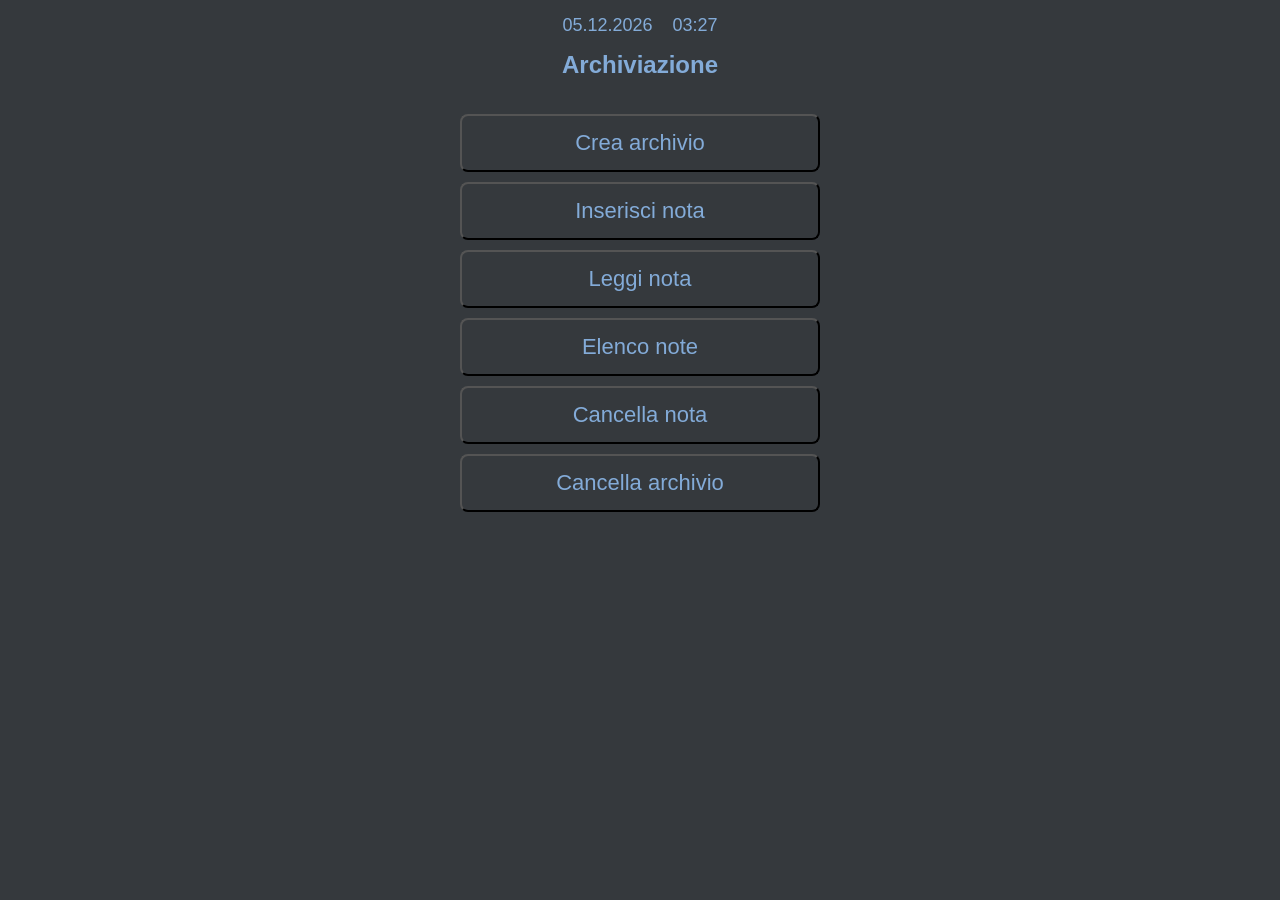
<file: index.html>
<!DOCTYPE html>
<html lang="en">
<head>
    <meta charset="UTF-8">
    <meta name="viewport" content="width=device-width, initial-scale=1.0">
    <title>Archiviazione</title>
     <script  src="dataora.js"></script>
    

    <link rel="icon" href="img/favicon.png"  type="image/png">
     
     <link rel="stylesheet" href="style-index.css"> <!-- Il file CSS --> 
    
  
  </head>
  <body>
         

      <div class="container">
      <div  id="datetime"> </div>  
     <h2>Archiviazione</h2>
    
      <div  id="pulsanti">
       <button onclick="creaarch()"  >Crea archivio</button> 

      <button onclick="insnota()"  >Inserisci nota</button>          
           
      <button  onclick="readnota()" >Leggi nota</button>
     
      <button  onclick="elencoNote()"  id="elenco">Elenco note</button>
       <button  onclick="cancellaNota()" >Cancella nota</button>
      <button  onclick="cancellaArchivio()"  id="cancella">Cancella archivio</button>


       

       </div>               
     <script> 
               caricodata();
          
              function creaarch(){
               location.href='creaarch.html';
               return
              }
                                          
               function insnota()
               {                      
               location.href='insnota.html';
               return
              }
 
              function readnota()
               {                      
               location.href='readnota.html';
               return
              }
               function elencoNote()
               {                      
               location.href='scroll.html';
               return
              }
              
               function cancellaNota(){
               location.href='cancnota.html';
               return
            
              }
            
              function cancellaArchivio(){
               location.href='cancarch.html';
               return
            
              }  
    </script>
        
    </body>
    </html>
</file>
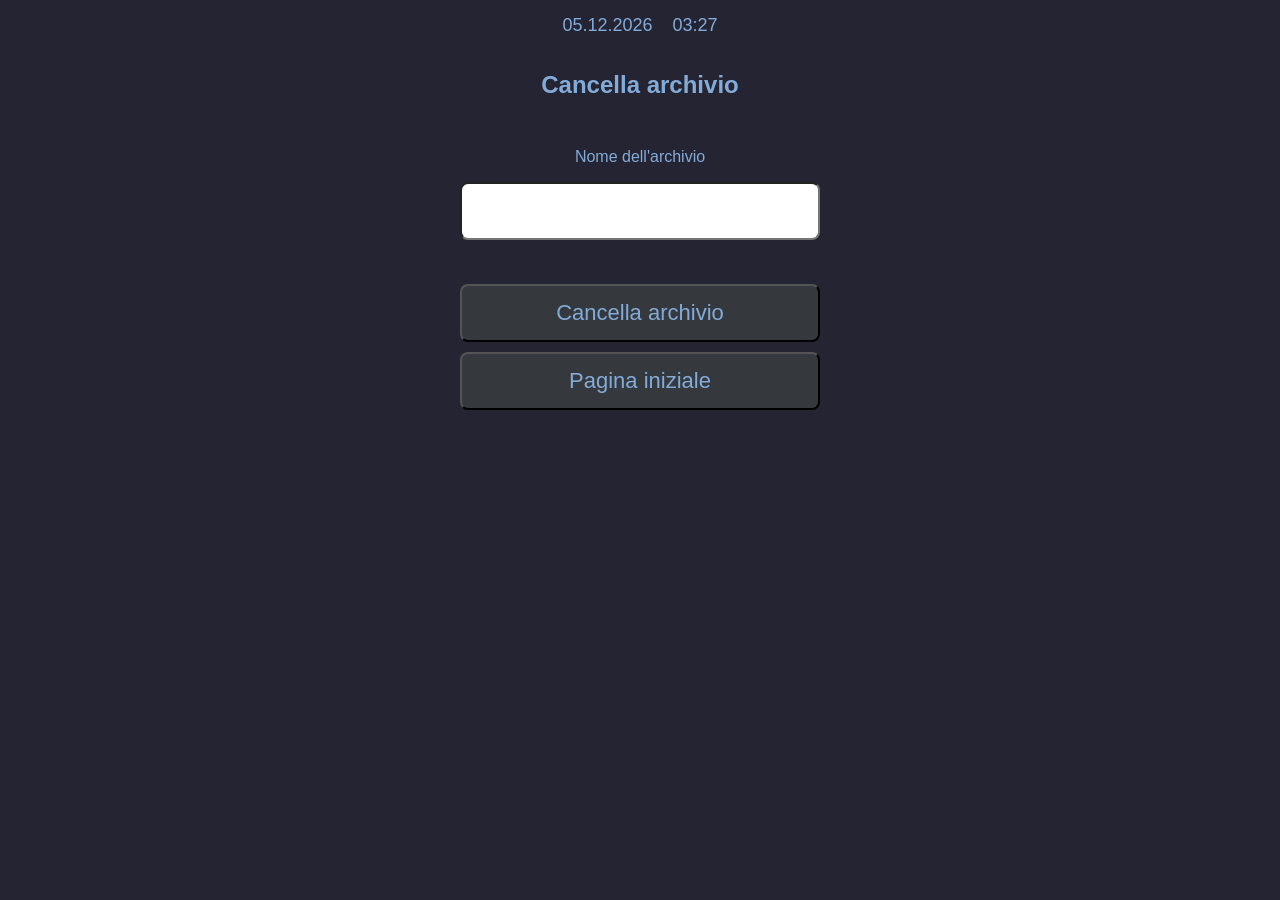
<file: cancarch.html>
<!DOCTYPE html>
<html lang="it">
<head>
    <meta charset="UTF-8">
    <meta name="viewport" content="width=device-width, initial-scale=1.0">
    <title>Cancella archivio</title>
     <link rel="icon" href="img/favicon.png"  type="image/png">
     <link rel="stylesheet" href="style-cancella.css"> <!-- Il file CSS --> 
      <script  src="dataora.js"></script>

   </head>
     <body>

       <div class="container">
        <div  id="datetime"> </div>   
       <h2>Cancella archivio</h2>
    
      
       <p id="nome">Nome dell'archivio</p>
       <input type="text" name="nome" id="arch" autocomplete="off">
       <div id="error"></div>
       
       <button onclick="cancella()" id="cancella" >Cancella archivio</button> 
       <button onclick="inizio()"  id="ritorna">Pagina iniziale</button>

      
      

       </div>               
        
    <script>

                caricodata();
                        
                function cancella()  { 
           


                const testoOriginale = document.getElementById('arch').value;
                 const archivio = testoOriginale.toLowerCase().replace(/ /g, "");
                                                                       
                // Risultato: "testo in maiuscolo"

                let  lunghezza = archivio.length; 
              
                 if (lunghezza < 5 || lunghezza > 10)  {
                  document .getElementById("error").innerText = "nome archivio errato o mancante"; 
                  return
                 } 
  
               // 1. Prima di cancellare il database, assicurati che tutte le connessioni siano chiuse.
               let req = indexedDB.deleteDatabase(archivio);

                req.onsuccess = function () {
                 document .getElementById("error").innerText = "database cancellato con successo"; 
              
                };

                 req.onerror = function () {
                console.error("Errore durante la cancellazione del database.");
             };

              req.onblocked = function () {
               console.warn("Operazione bloccata. Chiudi tutte le altre schede/finestre aperte dell'app.");
               };


            }

               function inizio(){
               location.href='index.html';
               return
              }
    </script>   
        
    </body> 
    </html>
</file>
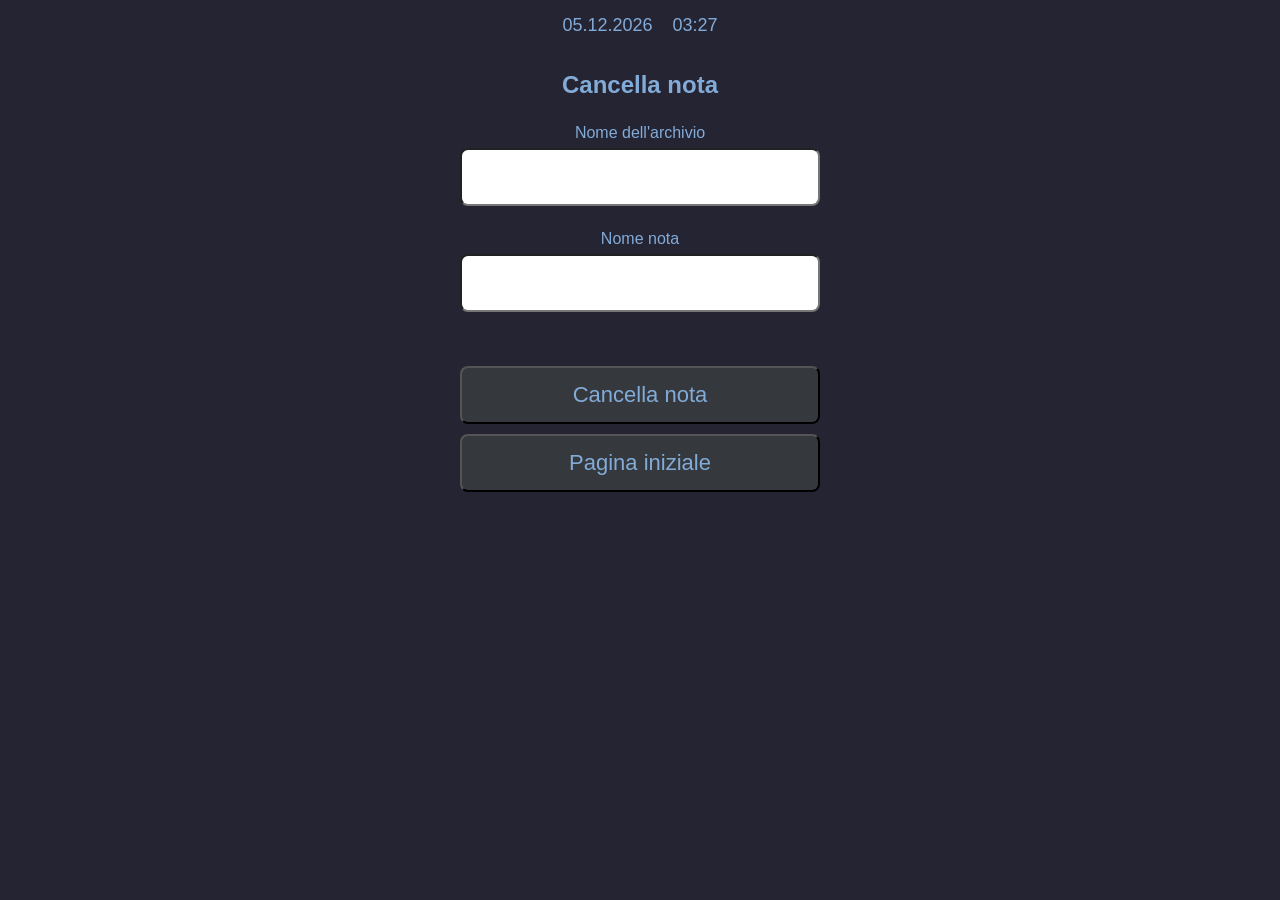
<file: cancnota.html>
<!DOCTYPE html>
<html lang="it">
<head>
    <meta charset="UTF-8">
    <meta name="viewport" content="width=device-width, initial-scale=1.0">
    <title>Cancella nota</title>
     <link rel="icon" href="img/favicon.png"  type="image/png">
     <link rel="stylesheet" href="style-cancnota.css"> <!-- Il file CSS --> 
      <script  src="dataora.js"></script>
   </head>
     <body>

       <div class="container">
        <div  id="datetime"> </div>  
       <h2>Cancella nota</h2>
    
      
       <p id="nome">Nome dell'archivio</p>
       <input type="text" name="nome" id="arch" autocomplete="on">
       <div id="error"></div>
       <p id="nomeNota">Nome nota</p>
       <input type="text" name="nome" id="nota" autocomplete="off">
       <div id="errorNota"></div>
       <button onclick="cancella()" id="cancella" >Cancella nota</button> 
       <button onclick="inizio()"  id="ritorna">Pagina iniziale</button>

      
  
       </div>               
        
    <script>
                 caricodata();
              
                function cancella()  { 
           


                const testoOriginale = document.getElementById('arch').value;
                 const archivio = testoOriginale.toLowerCase().replace(/ /g, "");
                                                                       
                // Risultato: "testo in maiuscolo"

                let  lunghezza = archivio.length; 
              
                 if (lunghezza < 5 || lunghezza > 10)  {
                  document .getElementById("error").innerText = "nome archivio errato o mancante"; 
                  return
                 } 
           
                 const notaOriginale = document.getElementById('nota').value;
                 let  nota  = notaOriginale.toLowerCase().replace(/ /g, "");
                                                                    
                 lunghezza = nota.length;
                 if(lunghezza  < 5 ){
                document .getElementById("errorNota").innerText = " nota errata o mancante";  
                return
                }
                                               
                  // 1. Apri la connessione al database
                const request = indexedDB.open(archivio, 1);
 
                 request.onupgradeneeded = (event) => {
                  document .getElementById("error").innerText = "nome archivio errato o mancante";  
                   return 

                    }
                 request.onsuccess = function(event) {
                  const db = event.target.result;

                  // 2. Avvia una transazione in modalità scrittura ('readwrite')
                 const transaction = db.transaction(["note"], "readwrite");
    
                 // 3. Accedi all'Object Store
                const objectStore = transaction.objectStore("note");

                   // 4. Esegui la cancellazione indicando la chiave primaria del record
                
                 const deleteRequest = objectStore.delete(nota);

                     // 5. Gestisci il successo o l'errore
                      deleteRequest.onsuccess = function(event) {
                    document .getElementById("errorNota").innerText = " nota cancellata";       
                      return
                       };

                    deleteRequest.onerror = function(event) {
  document .getElementById("errorNota").innerText =("Errore cancellazione:", event.target.error);
     return
           };
          };

              
       }

               function inizio(){
               location.href='index.html';
               return
              }
    </script>   
        
    </body> 
    </html>
</file>
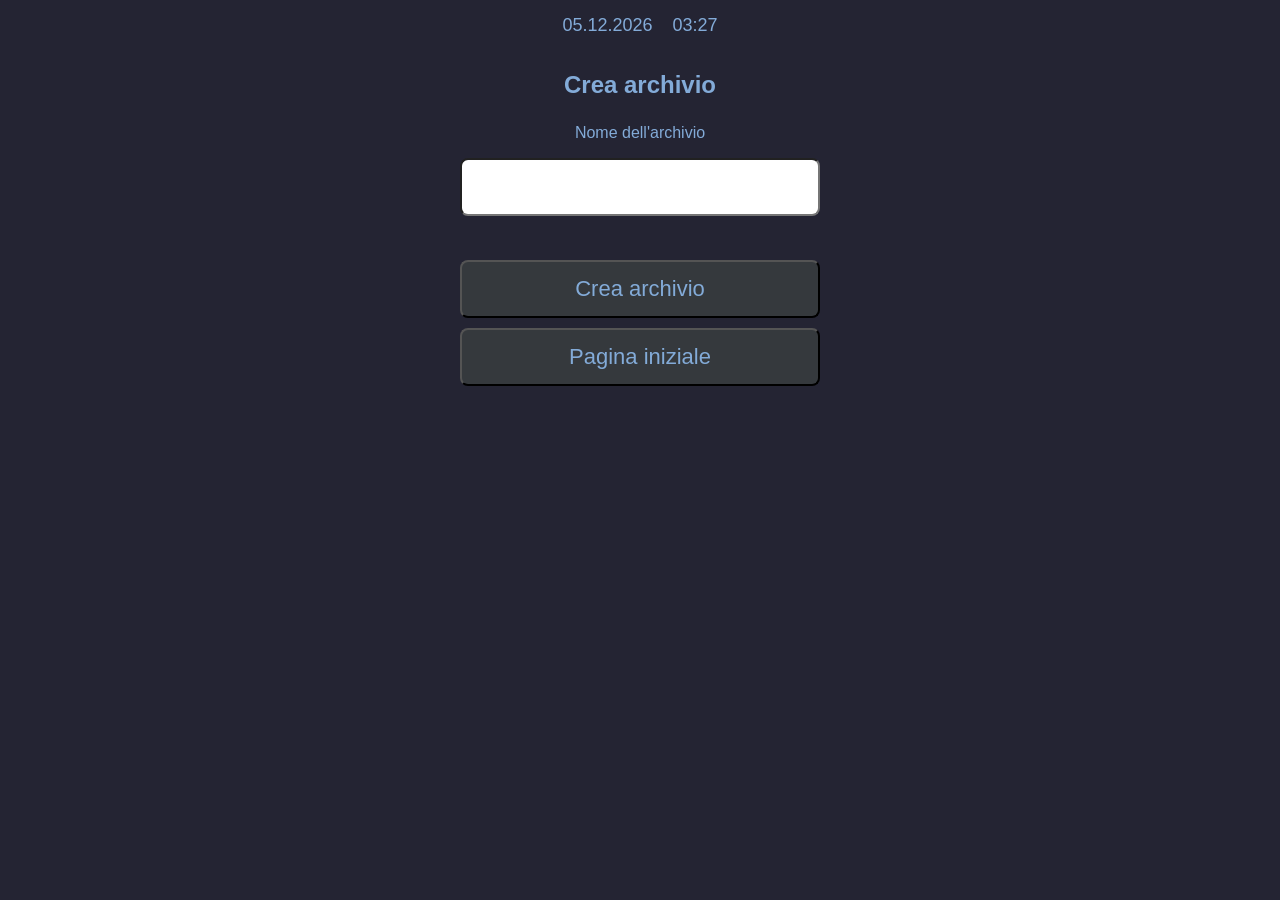
<file: creaarch.html>
<!DOCTYPE html>
<html lang="it">
<head>
    <meta charset="UTF-8">
    <meta name="viewport" content="width=device-width, initial-scale=1.0">
    <title>Crea archivio</title>
     <link rel="icon" href="img/favicon.png"  type="image/png">
     <link rel="stylesheet" href="style-creaarch.css"> <!-- Il file CSS --> 
      <script  src="dataora.js"></script>
   </head>
     <body>

       <div class="container">
         <div  id="datetime"> </div>   
       <h2>Crea archivio</h2>
    
      
       <p id="nome">Nome dell'archivio</p>
       <input type="text" name="nome" id="arch" autocomplete="off">
       <div id="error"></div>
       
       <button onclick="creaarch()" id="crea" >Crea archivio</button> 
       <button onclick="inizio()"  id="ritorna">Pagina iniziale</button>

      
      

       </div>               
        
    <script>
               caricodata();
               
                function creaarch()  { 
           

                const testoOriginale = document.getElementById('arch').value;
                 const archivio = testoOriginale.toLowerCase().replace(/ /g, "");
                                                                       
                // Risultato: "testo in maiuscolo"

                let  lunghezza = archivio.length; 
              
                 if (lunghezza < 5 || lunghezza > 10)  {
                  document .getElementById("error").innerText = "nome archivio errato o mancante"; 
                  return
                 } 
  
                 //      se archivioo non esiste lo creo 
                  document .getElementById("error").innerText = ""; 

               let db;
               let request = indexedDB.open(archivio, 1);
               let appenaCreato = false; // Flag di controllo

                request.onupgradeneeded = (event) => {
                db = event.target.result;
                if (!db.objectStoreNames.contains("note")) {
                 db.createObjectStore("note", { keyPath: "id", autoIncrement: true });
                 appenaCreato = true; // Segnala che è una nuova creazione
              }
              };

              request.onsuccess = function(event) {
                db = event.target.result;
  
                // Controlla il flag per decidere quale messaggio mostrare
             if (appenaCreato) {
              document.getElementById("error").innerText = "archivio creato con successo";
             } else {
              document.getElementById("error").innerText = "archivio esistente";
               }
             };

            }

               function inizio(){
               location.href='index.html';
               return
              }
    </script>   
        
    </body> 
    </html>
</file>
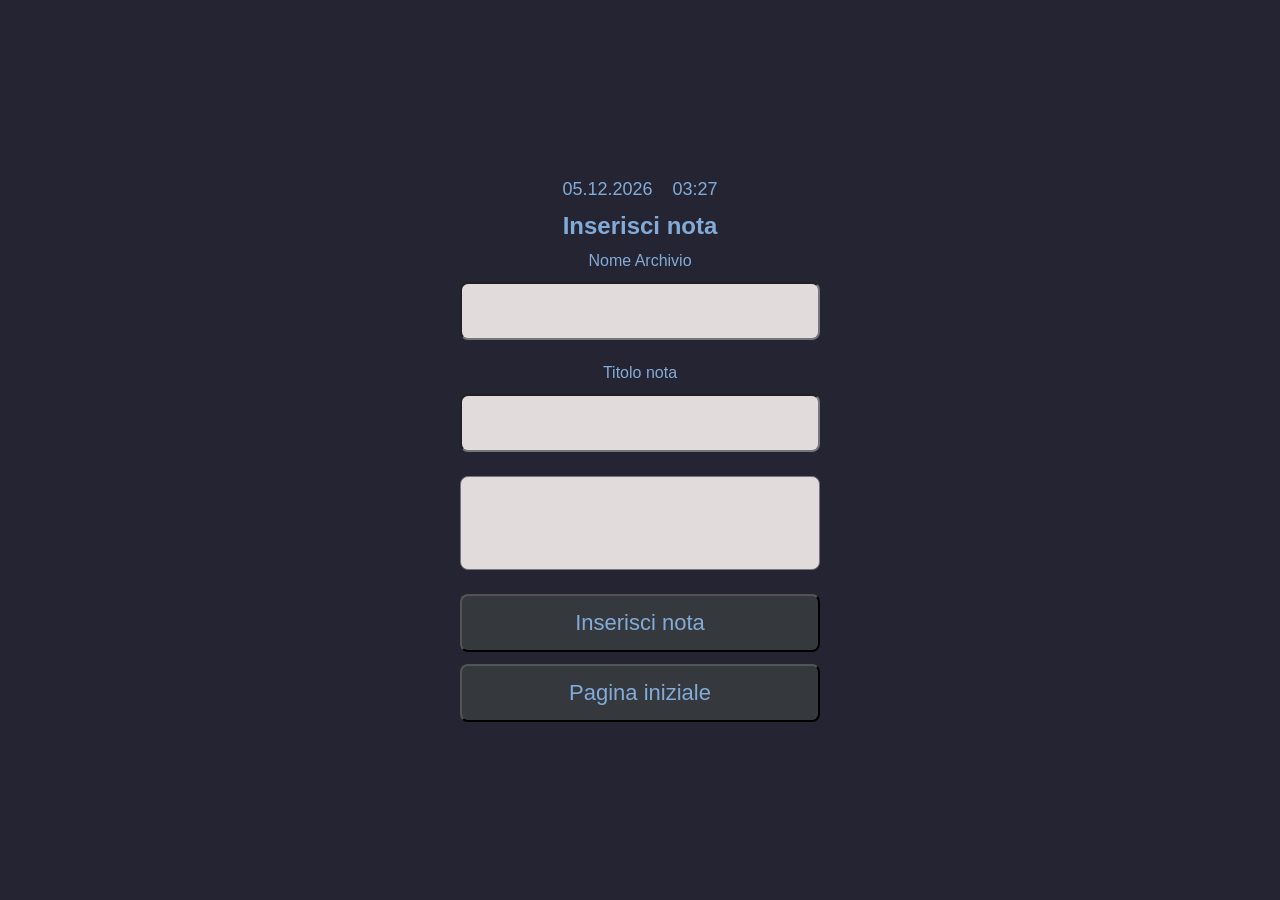
<file: insnota.html>
<!DOCTYPE html>
<html lang="it">
<head>
    <meta charset="UTF-8">
    <meta name="viewport" content="width=device-width, initial-scale=1.0">
    <title>Inserisce nota</title>
     <link rel="icon" href="img/favicon.png"  type="image/png">
     <link rel="stylesheet" href="style-insnota.css"> 
      <script  src="dataora.js"></script>

</head>
 <body>

     <div class="container">
      <div  id="datetime"> </div>  
     <h2>Inserisci nota</h2>
        <div  id="tit"   >Nome Archivio</div>
     <input type="text"   id="archivio"  required  autocomplete="on" >     
      <div  id="errorarch"   ></div>
      <div  id="tit"   >Titolo nota</div>
     <input type="text"   id="titolo"  required  autocomplete="off">     
      <div  id="errortitolo"   ></div>
     <textarea  name="message" id="message" rows="4"  cols="30"  required></textarea>
     <div  id="errormessage"   ></div>
      <button onclick= "cripta()" 
      type="button" >Inserisci nota</button>
      <button onclick="inizio()"  id="ritorna">Pagina iniziale</button>

    
     
     
     
    
      </div>
           
    <script>

           let stringaAscii = "";
           let stringaConverti ;
          
           let stringa2;
           let conta = 0;
            let testoMessage ="";
            let lunghezza = 0;
            let converti =0;
            let ascii = "";          
            let pari=0;
            let lettera = "";            
            let data ;     
            let dati;
        
        
                       
                 caricodata();

                  let randomNumber= Math.floor(Math.random() * 30) + 1;
                  randomNumber = randomNumber + 10;                                                                 
                               
             do{	 
               	stringaAscii +=  String.fromCharCode(conta);                   
                 conta++;                 	
              	}while ( conta < 255); 
                  
                 function cripta() { 

                 const testoOriginale = document.getElementById('archivio').value;
                 const archivio = testoOriginale.toLowerCase().replace(/ /g, "");
 
                   lunghezza = archivio.length;                            
                 if (lunghezza  < 5){
                 document .getElementById("errorarch").innerText = "Nome archivio mancante o errato "; 
                 return                                   
                 } 
                  document .getElementById("errorarch").innerText = "";  
                 const titoloOriginale = document.getElementById('titolo').value;
                 const titolo = titoloOriginale.toLowerCase().replace(/ /g, "");

                 lunghezza = titolo.length;                            
                 if (lunghezza  < 5){
                 document .getElementById("errortitolo").innerText = "Titolo mancante "; 
                 return                                   
                 } 
                 document .getElementById("errortitolo").innerText = ""; 
                testoMessage = document.getElementById('message').value;   
                           
                 stringaConverti =""; 
                 numero = randomNumber;
                 lunghezza = testoMessage.length; 
   
                 if (lunghezza < 10 ){
                  document .getElementById("errormessage").innerText = "messaggio mancante"; 
                  return
                 } 
             
                 document .getElementById("errormessage").innerText = ""; 
                 
               for (conta=0; conta <lunghezza; conta ++)
	               {		
                 lettera = testoMessage[conta] ;  	     		 
                 converti = lettera.charCodeAt(0);
                
	  	           pari = conta;	  	  	  	  

                if (pari %2 == 0) {  
                converti=converti -numero;
               
                }
                else{     
                converti = converti +numero; 
                
               }
               numero = numero  -1;
             	
		           stringaConverti+= String.fromCharCode(converti) ;          

              }     
                document.getElementById('message').value = stringaConverti;               
                stringa2 = stringaConverti; 

                 // 1.  apro database'
   
                 let db;
                const request = indexedDB.open(archivio, 1);

                    request.onupgradeneeded = (event) => {
                    document .getElementById("errorarch").innerText = "nome archivio errato o mancante";  
                    return 

                    }
                 request.onsuccess = function(event) {
                 db = event.target.result;
  
                  // 2. Creare la transazione 'readwrite'
                   const transaction = db.transaction(["note"], "readwrite");
                   const store = transaction.objectStore("note");

                    
                   
                    dati= {  id : titolo, numero: randomNumber, messaggio: stringa2 }; 
                     store.put(dati);  
                request.onerror = function(event) {
                        // Questo alert ti mostrerà il motivo esatto del fallimento sul telefono
             
              document.getElementById("message").innerText = "Errore : " + event.target.error.name + " - " + event.target.error.message;
                 return
               };
                
                
                   document.getElementById('message').value = "nota inserita con successo"; 
                   return              
                 };               
   
        };

                    function inizio(){
               location.href='index.html';
               return
              }

        
        
  
    </script>
              
  </body>
  </html>
</file>
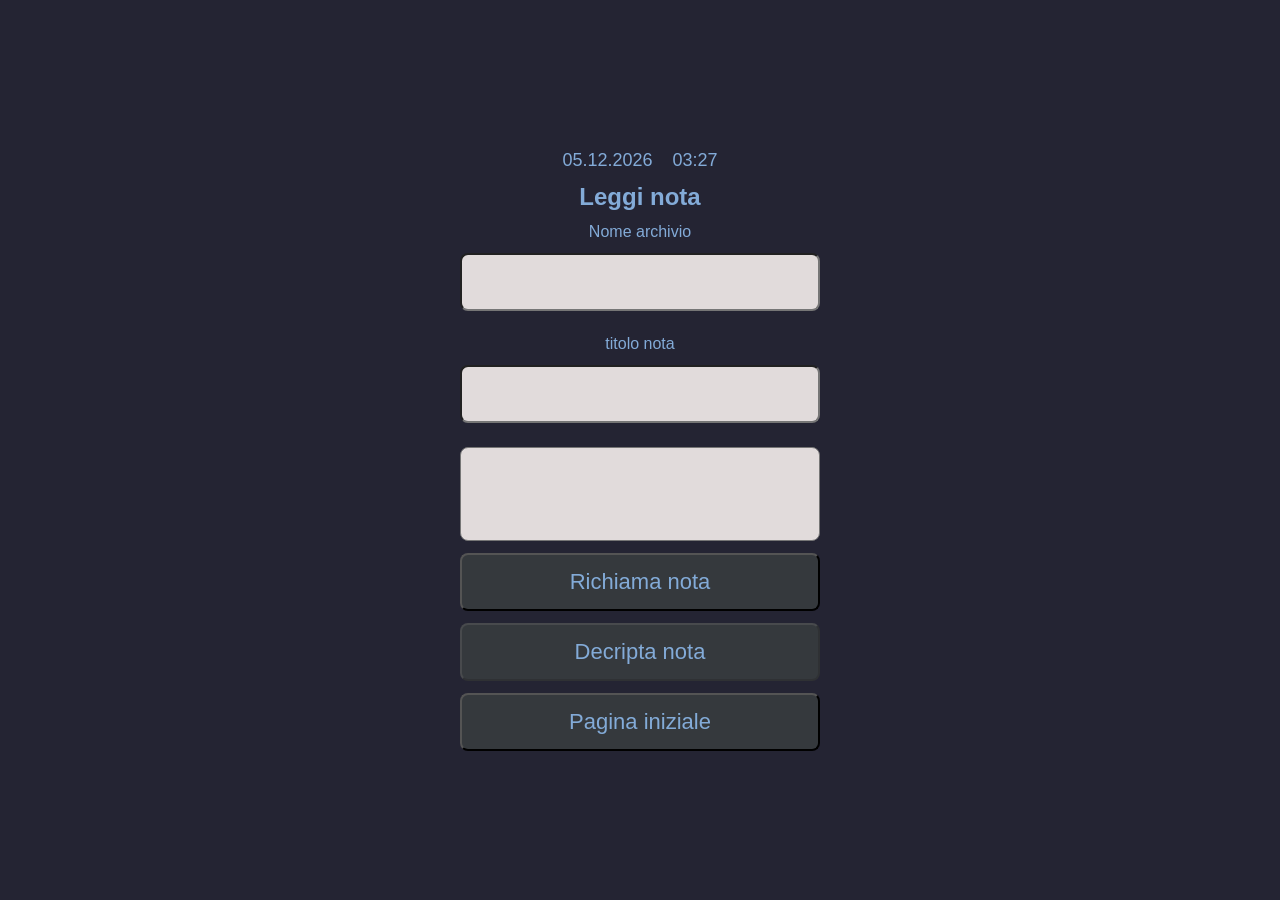
<file: readnota.html>
<!DOCTYPE html>
<html lang="en">
<head>
    <meta charset="UTF-8">
    <meta name="viewport" content="width=device-width, initial-scale=1.0">
    <title>Leggi msg</title>
     <link rel="icon" href="img/favicon.png"  type="image/png">
     <link rel="stylesheet" href="style-readnota.css"> <!-- Il file CSS --> 
      <script  src="dataora.js"></script>

  </head>
  <body>
        

    <div class="container">
      <div  id="datetime"> </div>  
     <h2>Leggi nota</h2>

       <p id="nome"   >Nome archivio</p> 
      <input type="text" name="archivio" id="archivio"  autocomplete="on">     
      <div  id="errorarch"  ></div>         
       <p id="tit"   >titolo nota</p> 
      <input type="text" name="titolo" id="titolo" autocomplete="off"  >           
      <div  id="errortitolo"  ></div>          
      
      <textarea  name="message" id="message" rows="4"  cols="30" ></textarea>             

      <button onclick="verifica()" 
            type="button" id="verifica" >Richiama nota</button>

       <button onclick="decripta()" disabled = "disabled"; 
            type="button" id="abilita" >Decripta nota</button>
        <button onclick="inizio()"  id="ritorna">Pagina iniziale</button>    
      
    
   </div>  

    <script>


        let numero ;        
        let conta;
        let msg;
        let lunghezza;
        let lettera;
        let converti;
        let pari;     
        let stringaConverti;
        let numeroRandom;
        let db;
        let archivio;


             caricodata();
             
             function verifica(){

               const testoOriginale = document.getElementById('archivio').value;
                 const archivio = testoOriginale.toLowerCase().replace(/ /g, "");
                                                                       
                // Risultato: "testo in maiuscolo"
                
 

              lunghezza = archivio.length;
              if(lunghezza  < 5 ){
                 
               document .getElementById("errorarch").innerText = "nome archivio mancante o errato "; 
               return                                   
                 } 
               document .getElementById("errorarch").innerText = ""; 


               const titoloOriginale = document.getElementById('titolo').value;
              let  nota  = titoloOriginale.toLowerCase().replace(/ /g, "");
                                                                    
               lunghezza = nota.length;
              if(lunghezza  < 5 ){
               document .getElementById("errortitolo").innerText = "titolo nota errato o mancante";  
               return
              }

            // 1. Apri il database
              const request = indexedDB.open(archivio, 1);

              request.onsuccess = function(event) {
               const db = event.target.result;

             // 2. Apri una transazione in lettura
               const transaction = db.transaction(["note"], "readonly");

             // 3. Accedi allo store
               const Store = transaction.objectStore("note");

             // 4. Leggi il record con una specifica chiave (es. 123)
              const getRequest = Store.get(nota);

              // 5. Gestisci il successo della lettura
               getRequest.onsuccess = function(e) {
              const record = e.target.result;
             
             if (record) {
               numeroRandom = record.numero;
               msg = record.messaggio;
              
               document.getElementById('message').value = (msg) ; 
                document.getElementById('abilita').disabled = false; 
     
            } else {
                document .getElementById("error").innerText = "titolo nota mancante o errato";
               
    }
  };
 
};
                
         
            }
    
                
                                                                   
              function decripta(){
                                                        
                let  stringaConverti = "";
                let  numero = numeroRandom;
                
                 let lunghezza = msg.length;  

                 for ( let conta=0; conta <lunghezza; conta ++)
	               {		
                 let   lettera = msg[conta] ;  	     		 
                 let  converti = lettera.charCodeAt(0);
                  
	  	         let   pari = conta;	  	  	  	  

                 if (pari %2 == 0) {  
                  converti=converti + numero;
               
                }
                 else{     
                 converti = converti - numero; 
                
               }

                 numero = numero  -1;
            	
		         stringaConverti+=String.fromCharCode(converti) ;                             
         
          } 
              
                 document.getElementById("message").value = stringaConverti;
                 
                
      }    
             
                 function inizio(){
               location.href='index.html';
               return
              }

                
        
    </script>
     
        
 </body>
 </html>
</file>
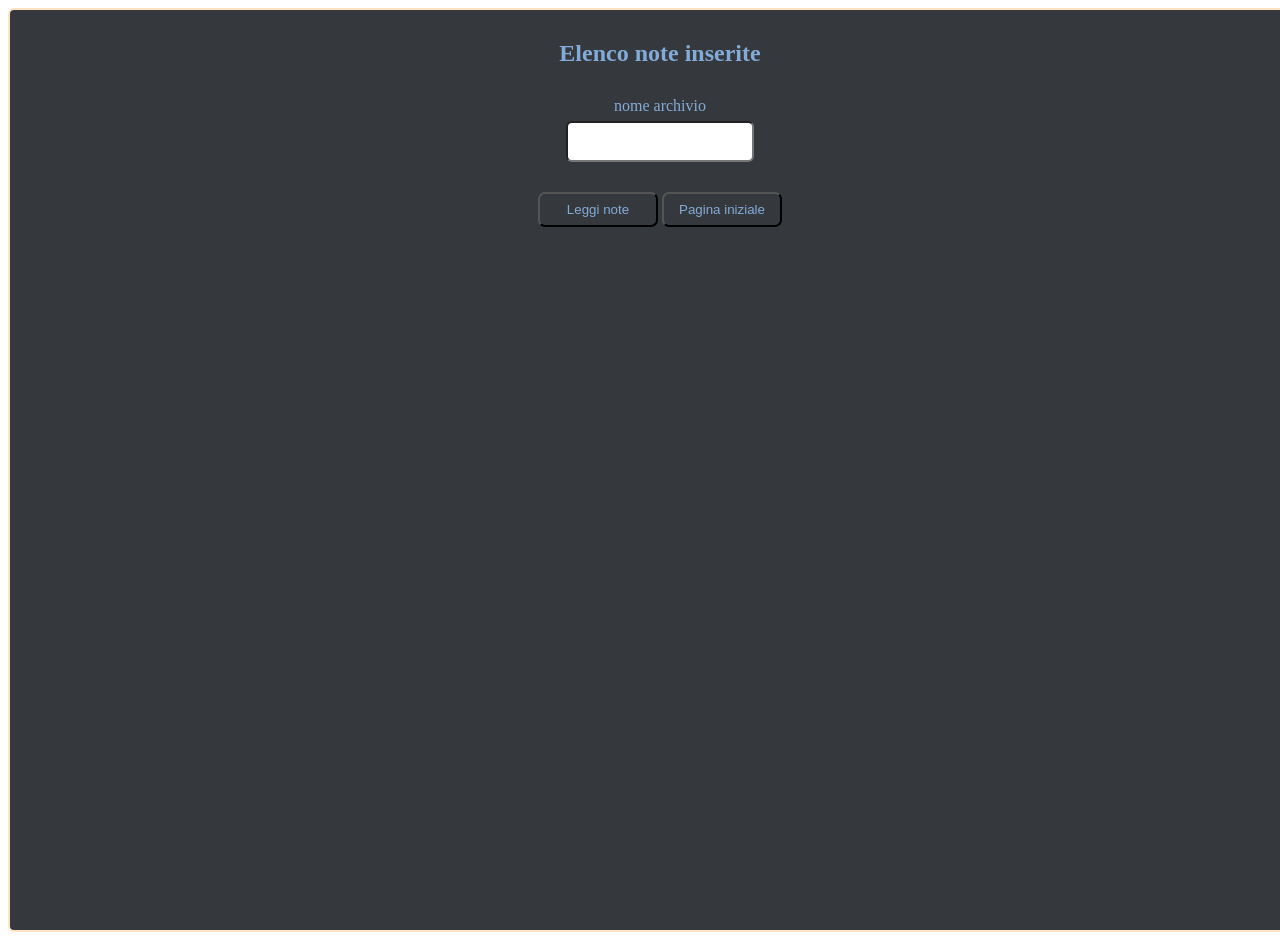
<file: scroll.html>
<!DOCTYPE html>
<html lang="en">
    <head>
        <meta charset="UTF-8">
        <meta name="viewport"  content="width=device-width,
        initial-scale=1.0"> 
        <title>htlm scroll</title>
     </head>
     <style>
        #contenitore{
        height: 100vh;
         width: 100vw;
        border-radius: 6px;
        background-color:#35393d;       
        overflow-y: auto;   /* Scroll verticale automatico se  eccede */
        border: 2px solid bisque; /* Bordo per evidenziare l'area */
        padding: 10px;
        text-align: center;
        color: #83abd8; 
    }

    h2{
     color: #83abd8;  
    }
    #nome{
      transform: translateY(10px);
      color: #83abd8; 
    }


    input{
      width: 180px;
      height: 35px;
      border-radius: 6px;
      cursor: pointer;
    }
    #error{
      color: red;
    }

    button{
      width: 120px;
      height: 35px;
      border-radius: 7px;
      cursor: pointer;
      margin-top: 30px;
      background-color:#35393d; 
      color: #83abd8;
}
    
     </style>
     <body>
         

    <div id="contenitore">
     <h2>Elenco note inserite</h2>
     <p id="nome">nome archivio</p> 
     
     <input type="text" id="arch" autocomplete="off">
     <div  id="error"   ></div>

     <button onclick="leggichiavi()">Leggi note</button>
     <button onclick="inizio()"  id="ritorna">Pagina iniziale</button>


        </div>
      <script>

         function leggichiavi(){
           const testoOriginale = document.getElementById('arch').value;
                 const archivio = testoOriginale.toLowerCase().replace(/ /g, "");
 
                   lunghezza = archivio.length;                            
                 if (lunghezza  < 5){
                 document .getElementById("error").innerText = "Nome archivio mancante o errato "; 
                 return                                   
                 } 

                  document .getElementById("error").innerText= "" ; 
           
               const request = indexedDB.open(archivio, 1);

               request.onsuccess = function(event) {
                const db = event.target.result;
  
                // 2. Creare la transazione 'readwrite'
                const transaction = db.transaction(["note"], "readwrite");
               const store = transaction.objectStore("note"); 
            // 1. Apre il cursore per tutti i record
               const request = store.openCursor();

                 request.onsuccess = (event) => {
               const cursor = event.target.result;
  
      
              // 2. Se il cursore ha un valore, prosegui
            if (cursor) {

                        // Seleziona il contenitore
            let container = document.getElementById('contenitore');
   
        
             // Crea un nuovo elemento p
             let nuovoElemento = document.createElement('p');
              nuovoElemento.textContent = cursor.key;
               

             // Aggiunge il nuovo elemento alla fine
             container.appendChild(nuovoElemento);
        
             // Scorre automaticamente verso il basso
               container.scrollTop = container.scrollHeight;
          
    
           // 3. Passa al record successivo
           cursor.continue();
              } else {
                // Aggiunge fine elenco
               let container = document.getElementById('contenitore'); 
               let nuovoElemento = document.createElement('p');
              nuovoElemento.textContent = "fine elenco note";
               

             // Aggiunge il nuovo elemento alla fine
             container.appendChild(nuovoElemento);  
           
              
             document .getElementById("arch").value = ""; 

      return
            }
        }; 
      }           
  }              
                  function inizio(){
               location.href='index.html';
               return
              }   
    
      </script>
     </body>
     </html>
</file>
<file: style-index.css>
/* ==========================================================================
   1. RESET GLOBALE E CONTENITORE PRINCIPALE (A TUTTO SCHERMO)
   ========================================================================== */
html, body {
  margin: 0;
  padding: 0;
  width: 100%;
  height: 100%;
  overflow: hidden; /* Blocca lo scroll per un effetto App nativa */
  font-family: sans-serif;
}

.container {
  display: flex !important;
  flex-direction: column !important;
  justify-content: flex-start;       /* Allinea dall'alto in modo ordinato */
  align-items: center;
  height: 100vh;
  width: 100vw;
  padding: 15px;
  box-sizing: border-box;
  background-color: #35393d;;         /* Colore di sfondo della tua app */
}

/* ==========================================================================
   2. TITOLI E POSIZIONAMENTO VERTICALE
   ========================================================================== */
.container h2 {

   transform: translateY(-5px);
   color: #83abd8;  
}

 #datetime{
color: #83abd8;
font-size: large;
}


/* Il blocco centrale che racchiude i 5 pulsanti e la DATA */
#pulsanti {
  display: flex;
  flex-direction: column;
  width: 100%;
  align-items: center;
  gap: 10px; 
  margin-top: 10px;                        /* Spazio uniforme tra gli elementi interni */
  margin-bottom: auto;               /* Spinge il blocco APK e le note verso il fondo dello schermo */
}

/* Uniforma la larghezza di tutti gli input e i bottoni */
.container input, 
.container button {
  width: 90%;                    /* Larghezza ideale per i pollici su mobile */
  max-width: 360px;              /* Impedisce che diventino troppo larghi su tablet/PC */
  padding: 14px;                  /* Dimensione comoda da cliccare su touchscreen */
  font-size: 22px;                   /* Evita lo zoom automatico fastidioso su iOS */
  border-radius: 8px;
  
  box-sizing: border-box;
   background-color:#35393d;; 
   color: #83abd8;
}


#data   { 
   margin-top: 40px;
   }
</file>
<file: style-cancella.css>
/* ==========================================================================
   1. RESET GLOBALE E CONTENITORE PRINCIPALE (A TUTTO SCHERMO)
   ========================================================================== */
html, body {
  margin: 0;
  padding: 0;
  width: 100%;
  height: 100%;
  overflow: hidden; /* Blocca lo scroll per un effetto App nativa */
  font-family: sans-serif;
}

.container {
  display: flex !important;
  flex-direction: column !important;
  justify-content: flex-start;       /* Allinea dall'alto in modo ordinato */
  align-items: center;
  height: 100vh;
  width: 100vw;
  padding: 15px;
  box-sizing: border-box;
  background-color: #242433;         /* Colore di sfondo della tua app */
}

/* ==========================================================================
   2. TITOLI E POSIZIONAMENTO VERTICALE
   ========================================================================== */
.container h2 {
   transform: translateY(15px);
   color: #83abd8;  
}
 #datetime{
color: #83abd8;
font-size: large;
}


.container p {
   
   color: #83abd8; 
   margin-top: 44px;
}

/* Il blocco centrale che racchiude i 5 pulsanti e la DATA */


/* Uniforma la larghezza di tutti gli input e i bottoni */
.container input, 
.container button {
  width: 90%;                    /* Larghezza ideale per i pollici su mobile */
  max-width: 360px;              /* Impedisce che diventino troppo larghi su tablet/PC */
  padding: 14px;                  /* Dimensione comoda da cliccare su touchscreen */
  font-size: 22px;                   /* Evita lo zoom automatico fastidioso su iOS */
  border-radius: 8px;
  
  box-sizing: border-box;
   background-color:#35393d; 
   color: #83abd8;
}

#arch{
    background-color:white ;
    color: black;
}
#cancella{
   margin-top: 40px;
}
#ritorna{
   transform: translateY(10px);
}
#error{
     color: red;
     margin-top: 4px;
    
}  


#data   { 
   margin-top: 60px;
   }
</file>
<file: style-cancnota.css>
/* ==========================================================================
   1. RESET GLOBALE E CONTENITORE PRINCIPALE (A TUTTO SCHERMO)
   ========================================================================== */
html, body {
  margin: 0;
  padding: 0;
  width: 100%;
  height: 100%;
  overflow: hidden; /* Blocca lo scroll per un effetto App nativa */
  font-family: sans-serif;
}

.container {
  display: flex !important;
  flex-direction: column !important;
  justify-content: flex-start;       /* Allinea dall'alto in modo ordinato */
  align-items: center;
  height: 100vh;
  width: 100vw;
  padding: 15px;
  box-sizing: border-box;
  background-color: #242433;         /* Colore di sfondo della tua app */
}

/* ==========================================================================
   2. TITOLI E POSIZIONAMENTO VERTICALE
   ========================================================================== */
.container h2 {
   transform: translateY(15px);
   color: #83abd8;  
}
#datetime{
color: #83abd8;
font-size: large;
}

.container p {
   
   color: #83abd8; 
   margin-top: 20px;
}

/* Il blocco centrale che racchiude i 5 pulsanti e la DATA */


/* Uniforma la larghezza di tutti gli input e i bottoni */
.container input, 
.container button {
  width: 90%;                    /* Larghezza ideale per i pollici su mobile */
  max-width: 360px;              /* Impedisce che diventino troppo larghi su tablet/PC */
  padding: 14px;                  /* Dimensione comoda da cliccare su touchscreen */
  font-size: 22px;                   /* Evita lo zoom automatico fastidioso su iOS */
  border-radius: 8px;
  
  box-sizing: border-box;
   background-color:#35393d; 
   color: #83abd8;
}

#arch{
    background-color:white ;
    color: black;
    transform: translateY(-10px);
}
#nomeNota{
    margin-top: 10px;
    
    
}


#nota{
    transform: translateY(-10px);
    background-color:white ;
    color: black;
}
#cancella{
   margin-top: 40px;
}
#ritorna{
   transform: translateY(10px);
}
#error{
     color: red;
     margin-top: 4px;
    
}  

#errorNota{
     color: red;
     margin-top: 4px;
    
}
</file>
<file: style-creaarch.css>
/* ==========================================================================
   1. RESET GLOBALE E CONTENITORE PRINCIPALE (A TUTTO SCHERMO)
   ========================================================================== */
html, body {
  margin: 0;
  padding: 0;
  width: 100%;
  height: 100%;
  overflow: hidden; /* Blocca lo scroll per un effetto App nativa */
  font-family: sans-serif;
}

.container {
  display: flex !important;
  flex-direction: column !important;
  justify-content: flex-start;       /* Allinea dall'alto in modo ordinato */
  align-items: center;
  height: 100vh;
  width: 100vw;
  padding: 15px;
  box-sizing: border-box;
  background-color: #242433;         /* Colore di sfondo della tua app */
}

/* ==========================================================================
   2. TITOLI E POSIZIONAMENTO VERTICALE
   ========================================================================== */
.container h2 {
   transform: translateY(15px);
   color: #83abd8;  
}

.container p {
   
   color: #83abd8; 
   margin-top: 20px;
}
 #datetime{
color: #83abd8;
font-size: large;
}

/* Il blocco centrale che racchiude i 5 pulsanti e la DATA */


/* Uniforma la larghezza di tutti gli input e i bottoni */
.container input, 
.container button {
  width: 90%;                    /* Larghezza ideale per i pollici su mobile */
  max-width: 360px;              /* Impedisce che diventino troppo larghi su tablet/PC */
  padding: 14px;                  /* Dimensione comoda da cliccare su touchscreen */
  font-size: 22px;                   /* Evita lo zoom automatico fastidioso su iOS */
  border-radius: 8px;
 
  box-sizing: border-box;
   background-color:#35393d; 
   color: #83abd8;
}

#arch{
    background-color:white ;
    color: black;
}
#crea{
   margin-top: 40px;
}
#ritorna{
   transform: translateY(10px);
}
#error{
     color: red;
     margin-top: 4px;
    
}  


#data   { 
   margin-top: 60px;
   }
</file>
<file: style-insnota.css>
/* Reset globale per mobile (mantiene la coerenza) */
html, body {
  margin: 0;
  padding: 0;
  width: 100%;
  height: 100%;
  overflow-x: hidden;
  font-family: sans-serif;
}

/* Il contenitore principale (stessi parametri dell'altra pagina) */
.container {
  display: flex !important;
  flex-direction: column !important; /* Mette tutto in colonna verticale */
  justify-content: center;           /* Centra verticalmente nello schermo */
  align-items: center;               /* Centra orizzontalmente tutti gli elementi */
  min-height: 100vh;                 /* Occupa tutta l'altezza del telefono */
  width: 100vw;                      /* Occupa tutta la larghezza del telefono */
  padding: 20px;
  gap: 12px;                         /* Gap leggermente ridotto (10px) per far stare comodamente 4 bottoni e la textarea senza scrollare */
  box-sizing: border-box;
   background-color: #242433;             /* Cambialo pure con il tuo colore personalizzato */
}

/* Allineamento testi */ 
.container h2, .container p {
  margin: 0;
  text-align: center;
  color: #83abd8;
}

 #datetime{
color: #83abd8;
font-size: large;
}


/* Uniforma la larghezza di input, bottoni E della textarea */
.container input, 
.container button {
 width: 90%;                    /* Larghezza ideale per i pollici su mobile */
  max-width: 360px;              /* Impedisce che diventino troppo larghi su tablet/PC */
  padding: 14px;                  /* Dimensione comoda da cliccare su touchscreen */
  font-size: 22px;                   /* Evita lo zoom automatico fastidioso su iOS */
  border-radius: 8px;
 
  box-sizing: border-box;
   background-color:#35393d;
   color: #83abd8; 
 
}

/* Stile specifico per la Textarea */
.container textarea {
  resize: none;                      /* Impedisce all'utente di ridimensionarla deformando il layout */
  font-family: sans-serif;   
  width: 90%;                    /* Larghezza ideale per i pollici su mobile */
  max-width: 360px;              /* Impedisce che diventino troppo larghi su tablet/PC */
  padding: 14px;                  /* Dimensione comoda da cliccare su touchscreen */
  font-size: 14px;                   /* Evita lo zoom automatico fastidioso su iOS */
  border-radius: 8px;
  
  box-sizing: border-box;
   background-color:#35393d;
   color: #83abd8; 
  /* Mantiene lo stesso font degli altri campi */
}

#archivio{
   background-color: hsl(0, 8%, 87%); 
 color: black;
}
#titolo{
   background-color: hsl(0, 8%, 87%); 
 color: black; 
}

#message{
 background-color: hsl(0, 8%, 87%); 
 color: black;
}

#tit{

 color: #83abd8; 
}

/* Input data nascosto o formattato in fondo */
#data {
  margin-top: 34px;
  text-align: center;

}



/* Messaggio di errore dedicato alla pagina messaggi */
#errorarch {
  color: red;
  font-size: 16px;
  text-align: center;
}
#errortitolo {
  color: red;
  font-size: 16px;
  text-align: center;
}
#errormessage {
  color: red;
  font-size: 16px;
  text-align: center;
}
</file>
<file: style-readnota.css>
/* Reset globale per mobile (mantiene la coerenza) */
html, body {
  margin: 0;
  padding: 0;
  width: 100%;
  height: 100%;
  overflow-x: hidden;
  font-family: sans-serif;
}

/* Il contenitore principale (stessi parametri dell'altra pagina) */
.container {
  display: flex !important;
  flex-direction: column !important; /* Mette tutto in colonna verticale */
  justify-content: center;           /* Centra verticalmente nello schermo */
  align-items: center;               /* Centra orizzontalmente tutti gli elementi */
  min-height: 100vh;                 /* Occupa tutta l'altezza del telefono */
  width: 100vw;                      /* Occupa tutta la larghezza del telefono */
  padding: 20px;
  gap: 12px;                         /* Gap leggermente ridotto (10px) per far stare comodamente 4 bottoni e la textarea senza scrollare */
  box-sizing: border-box;
   background-color: #242433;             /* Cambialo pure con il tuo colore personalizzato */
}

/* Allineamento testi */
 .container h2, .container p {
  margin: 0;
  text-align: center;
  color: #83abd8;
}
 #datetime{
color: #83abd8;
font-size: large;
}


/* Uniforma la larghezza di input, bottoni E della textarea */
.container input, 
.container button {
 width: 90%;                    /* Larghezza ideale per i pollici su mobile */
  max-width: 360px;              /* Impedisce che diventino troppo larghi su tablet/PC */
  padding: 14px;                  /* Dimensione comoda da cliccare su touchscreen */
  font-size: 22px;                   /* Evita lo zoom automatico fastidioso su iOS */
  border-radius: 8px;
 
  box-sizing: border-box;
   background-color:#35393d;
   color: #83abd8; 
 
}

/* Stile specifico per la Textarea */
.container textarea {
  resize: none;                      /* Impedisce all'utente di ridimensionarla deformando il layout */
  font-family: sans-serif;   
  width: 90%;                    /* Larghezza ideale per i pollici su mobile */
  max-width: 360px;              /* Impedisce che diventino troppo larghi su tablet/PC */
  padding: 14px;                  /* Dimensione comoda da cliccare su touchscreen */
  font-size: 14px;                   /* Evita lo zoom automatico fastidioso su iOS */
  border-radius: 8px;
 
  box-sizing: border-box;
   background-color:#6c757d; 
   color: #83abd8; 
  /* Mantiene lo stesso font degli altri campi */
}

#archivio{
   background-color: hsl(0, 8%, 87%); 
 color: black;
}
#titolo{
   background-color: hsl(0, 8%, 87%); 
 color: black; 
}

#message{
 background-color: hsl(0, 8%, 87%); 
 color: black;
}

#tit{

 color: #83abd8; 
}

/* Input data nascosto o formattato in fondo */
#data {
  margin-top: 34px;
  text-align: center;

}



/* Messaggio di errore dedicato alla pagina messaggi */
#errorarch {
  color: red;
  font-size: 16px;
  text-align: center;
}
#errortitolo {
  color: red;
  font-size: 16px;
  text-align: center;
}
</file>
